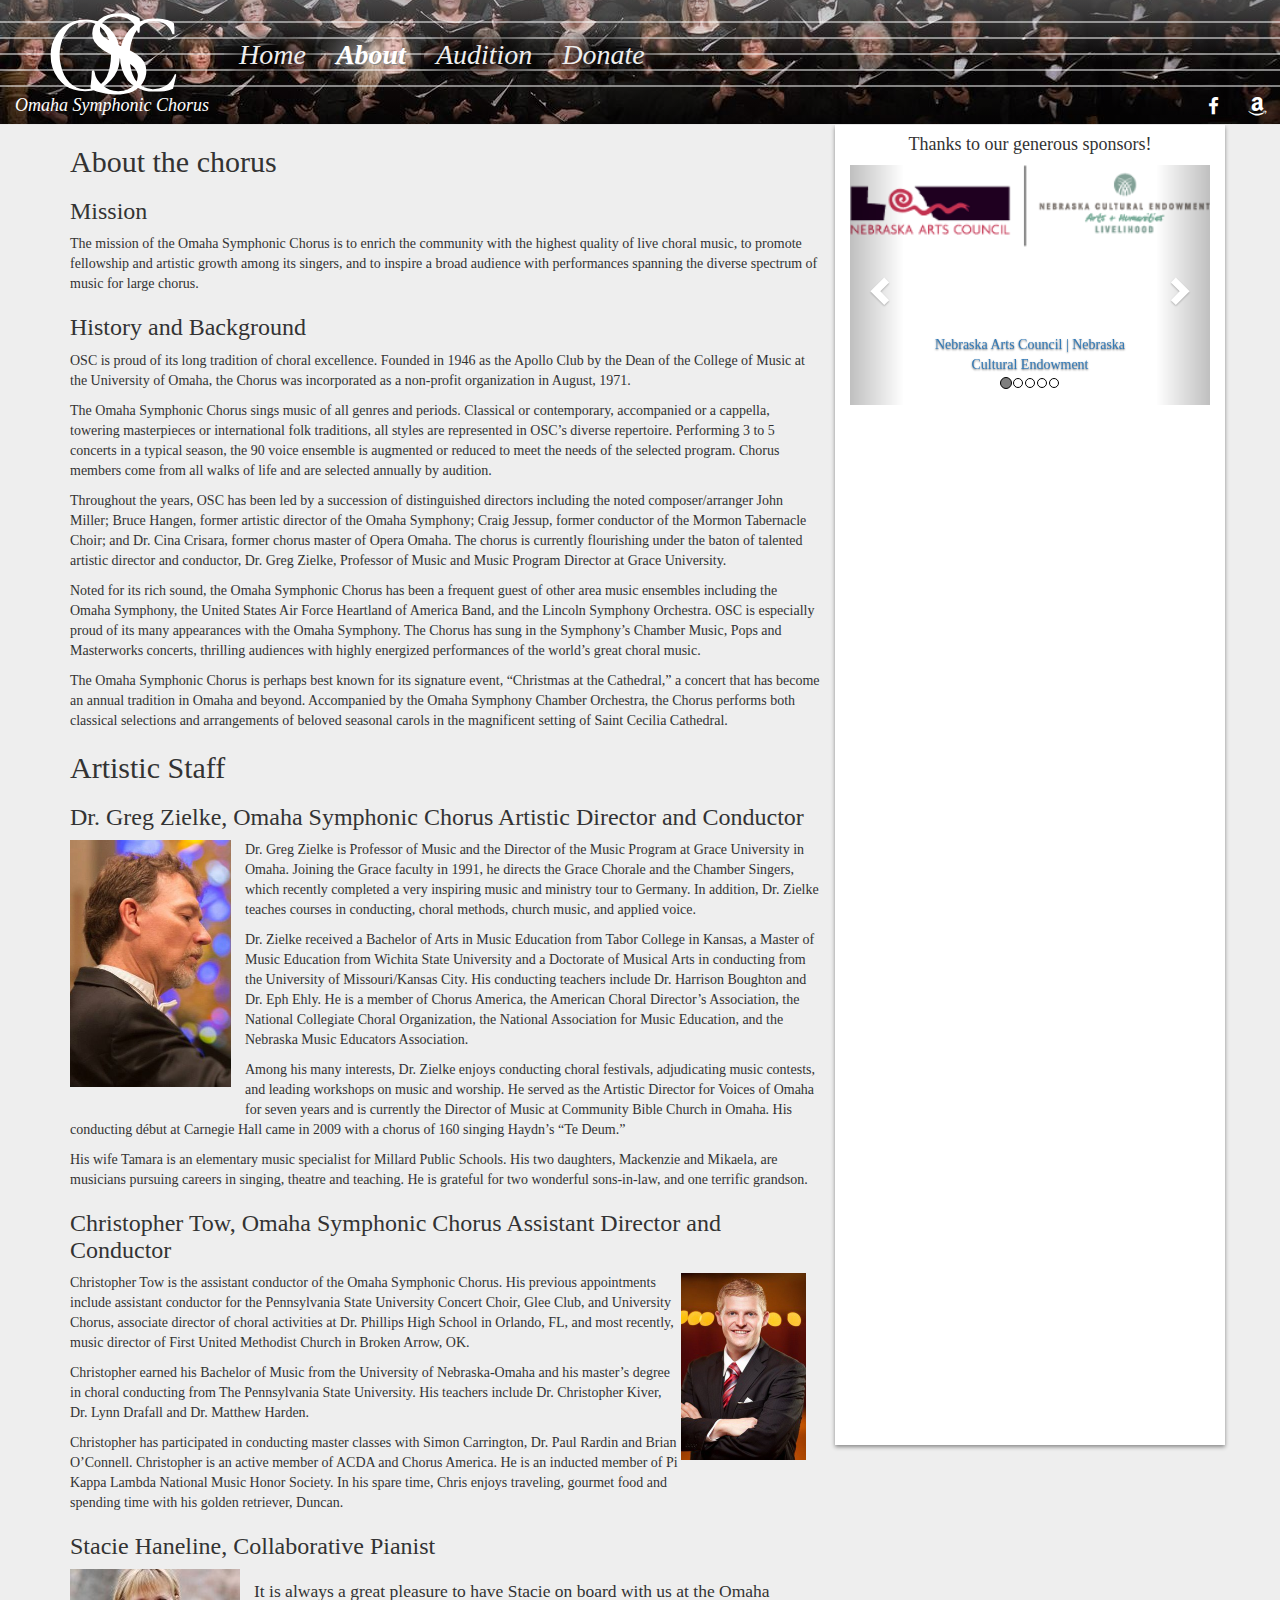
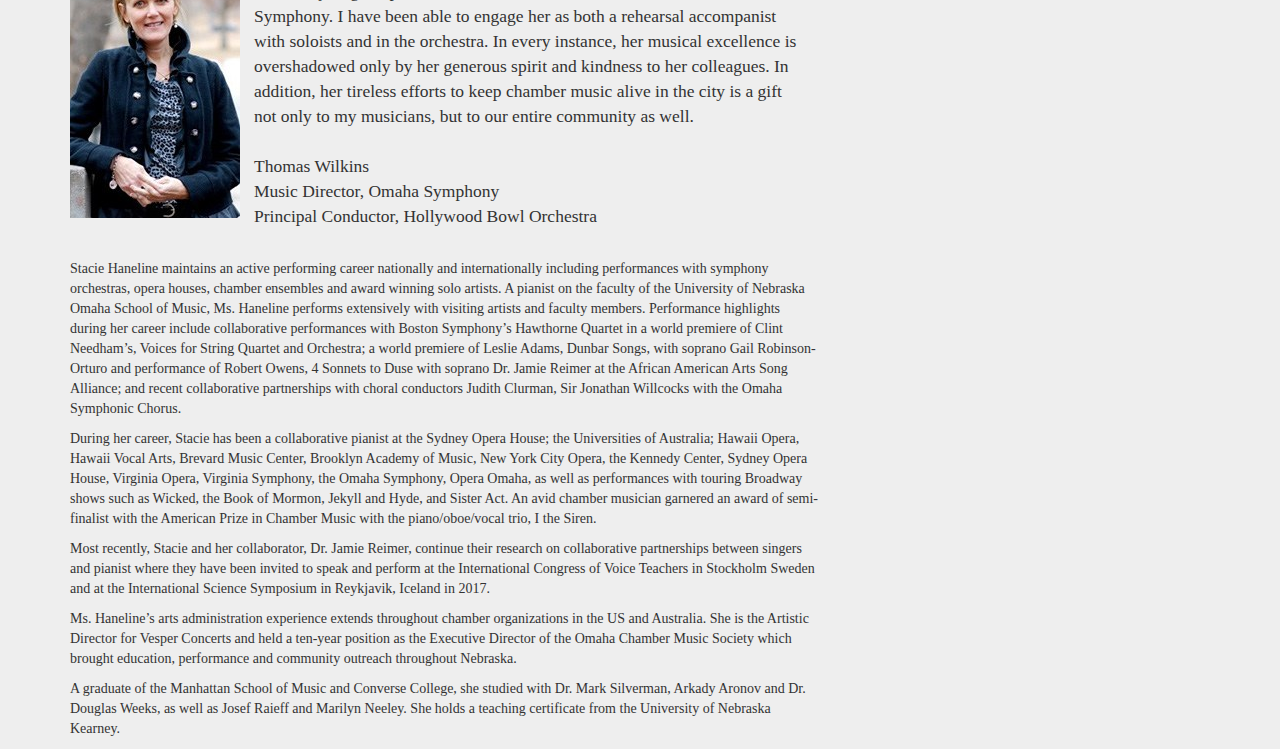
<file: about.html>
<!doctype html>
<html class="no-js" lang="">

<head>
    <meta charset="utf-8">
    <meta http-equiv="x-ua-compatible" content="ie=edge">
    <title>Omaha Symphonic Chorus - About</title>
    <meta name="description" content="Omaha Symphonic Chorus">
    <meta name="viewport" content="width=device-width, initial-scale=1">

    <link href="https://maxcdn.bootstrapcdn.com/bootstrap/3.3.7/css/bootstrap.min.css" rel="stylesheet" integrity="sha384-BVYiiSIFeK1dGmJRAkycuHAHRg32OmUcww7on3RYdg4Va+PmSTsz/K68vbdEjh4u" crossorigin="anonymous">
    <link href="https://maxcdn.bootstrapcdn.com/font-awesome/4.7.0/css/font-awesome.min.css" rel="stylesheet" integrity="sha384-wvfXpqpZZVQGK6TAh5PVlGOfQNHSoD2xbE+QkPxCAFlNEevoEH3Sl0sibVcOQVnN" crossorigin="anonymous">
    <link href="css/main.css" rel="stylesheet">
    <script src="https://ajax.googleapis.com/ajax/libs/jquery/1.12.4/jquery.min.js"></script>
    <script src="https://maxcdn.bootstrapcdn.com/bootstrap/3.3.7/js/bootstrap.min.js" integrity="sha384-Tc5IQib027qvyjSMfHjOMaLkfuWVxZxUPnCJA7l2mCWNIpG9mGCD8wGNIcPD7Txa" crossorigin="anonymous"></script>
    <script src="js/carousel.js"></script>
</head>

<body>
    <nav class="navbar navbar-default navbar-osc navbar-fixed-top">
        <div class="container-fluid">
            <div class="navbar-header">
                <button type="button" class="navbar-toggle collapsed" data-toggle="collapse" data-target="#osc-navbar-collapse">
                    <span class="icon-bar"></span>
                    <span class="icon-bar"></span>
                    <span class="icon-bar"></span>
                </button>
                <a class="navbar-brand" href="#">
                    <img class="center-block" alt="Omaha Symphonic Chorus" src="img/osc2.svg">
                    <div class="navbar-subbrand">Omaha Symphonic Chorus</div>
                </a>
            </div>
            <div class="collapse navbar-collapse" id="osc-navbar-collapse">
                <ul class="nav navbar-nav navbar-nav-osc">
                    <li><a href="index.html">Home</a></li>
                    <li class="active"><a href="about.html">About</a></li>
                    <li><a href="auditions.html">Audition</a></li>
                    <li><a href="donate.html">Donate</a></li>
                </ul>
                <div class="navbar-text navbar-right social-buttons hidden-xs">
                    <a alt="Facebook" href="https://www.facebook.com/omahasymphonicchorus" target="_blank" class="btn btn-link"><i class="fa fa-facebook fa-lg" aria-hidden="true"></i></a>
                    <a alt="Support us with a purchase from Amazon Smile" href="https://smile.amazon.com" target="_blank" class="btn btn-link"><i class="fa fa-amazon fa-lg" aria-hidden="true"></i></a>
                </div>
            </div>
        </div>
    </nav>
    <div class="container" id="wrapper">
        <div class="row">
            <div class="col-xs-12 col-sm-8 col-md-8 col-lg-8" id="osc-body">
                <h2>About the chorus</h2>
                <h3>Mission</h3>
                <p>The mission of the Omaha Symphonic Chorus is to enrich the community with the highest quality of live choral music, to promote fellowship and artistic growth among its singers, and to inspire a broad audience with performances spanning the diverse spectrum of music for large chorus.</p>
                
                <h3>History and Background</h3>
                <p>OSC is proud of its long tradition of choral excellence.  Founded in 1946 as the Apollo Club by the Dean of the College of Music at the University of Omaha, the Chorus was incorporated as a non-profit organization in August, 1971.</p>
                <p>The Omaha Symphonic Chorus sings music of all genres and periods.  Classical or contemporary, accompanied or a cappella, towering masterpieces or international folk traditions, all styles are represented in OSC’s diverse repertoire.  Performing 3 to 5 concerts in a typical season, the 90 voice ensemble is augmented or reduced to meet the needs of the selected program.   Chorus members come from all walks of life and are selected annually by audition.</p>
                <p>Throughout the years, OSC has been led by a succession of distinguished directors including the noted composer/arranger John Miller; Bruce Hangen, former artistic director of the Omaha Symphony; Craig Jessup, former conductor of the Mormon Tabernacle Choir; and Dr. Cina Crisara, former chorus master of Opera Omaha.   The chorus is currently flourishing under the baton of talented artistic director and conductor, Dr. Greg Zielke, Professor of Music and Music Program Director at Grace University.</p>
                <p>Noted for its rich sound, the Omaha Symphonic Chorus has been a frequent guest of other area music ensembles including the Omaha Symphony, the United States Air Force Heartland of America Band, and the Lincoln Symphony Orchestra.  OSC is especially proud of its many appearances with the Omaha Symphony.  The Chorus has sung in the Symphony’s Chamber Music, Pops and Masterworks concerts, thrilling audiences with highly energized performances of the world’s great choral music.</p>
                <p>The Omaha Symphonic Chorus is perhaps best known for its signature event, “Christmas at the Cathedral,” a concert that has become an annual tradition in Omaha and beyond.  Accompanied by the Omaha Symphony Chamber Orchestra, the Chorus performs both classical selections and arrangements of beloved seasonal carols in the magnificent setting of Saint Cecilia Cathedral.</p>

                <h2>Artistic Staff</h2>

                <h3>Dr. Greg Zielke, Omaha Symphonic Chorus Artistic Director and Conductor</h3>
                <img class="pull-left" src="img/zielke.jpg" width="175" height="261" style="padding-right: 1em; padding-bottom: 1em;">
                <p>Dr. Greg Zielke is Professor of Music and the Director of the Music Program at Grace University in Omaha. Joining the Grace faculty in 1991, he directs the Grace Chorale and the Chamber Singers, which recently completed a very inspiring music and ministry tour to Germany. In addition, Dr. Zielke teaches courses in conducting, choral methods, church music, and applied voice.</p>
                <p>Dr. Zielke received a Bachelor of Arts in Music Education from Tabor College in Kansas, a Master of Music Education from Wichita State University and a Doctorate of Musical Arts in conducting from the University of Missouri/Kansas City. His conducting teachers include Dr. Harrison Boughton and Dr. Eph Ehly. He is a member of Chorus America, the American Choral Director’s Association, the National Collegiate Choral Organization, the National Association for Music Education, and the Nebraska Music Educators Association.</p>
                <p>Among his many interests, Dr. Zielke enjoys conducting choral festivals, adjudicating music contests, and leading workshops on music and worship. He served as the Artistic Director for Voices of Omaha for seven years and is currently the Director of Music at Community Bible Church in Omaha. His conducting début at Carnegie Hall came in 2009 with a chorus of 160 singing Haydn’s “Te Deum.”</p>
                <p>His wife Tamara is an elementary music specialist for Millard Public Schools. His two daughters, Mackenzie and Mikaela, are musicians pursuing careers in singing, theatre and teaching. He is grateful for two wonderful sons-in-law, and one terrific grandson.</p>

                <h3>Christopher Tow, Omaha Symphonic Chorus Assistant Director and Conductor</h3>
                <img class="pull-right" src="img/tow.jpg" width="139" height="201" style="padding-right: 1em; padding-bottom: 1em;"
                <p>Christopher Tow is the assistant conductor of the Omaha Symphonic Chorus. His previous appointments include assistant conductor for the Pennsylvania State University Concert Choir, Glee Club, and University Chorus, associate director of choral activities at Dr. Phillips High School in Orlando, FL, and most recently, music director of First United Methodist Church in Broken Arrow, OK.</p>
                <p>Christopher earned his Bachelor of Music from the University of Nebraska-Omaha and his master’s degree in choral conducting from The Pennsylvania State University. His teachers include Dr. Christopher Kiver, Dr. Lynn Drafall and Dr. Matthew Harden.</p>
                <p>Christopher has participated in conducting master classes with Simon Carrington, Dr. Paul Rardin and Brian O’Connell. Christopher is an active member of ACDA and Chorus America. He is an inducted member of Pi Kappa Lambda National Music Honor Society. In his spare time, Chris enjoys traveling, gourmet food and spending time with his golden retriever, Duncan.</p>

                <h3>Stacie Haneline, Collaborative Pianist</h3>
                <img class="pull-left" src="img/haneline.jpg" style="padding-right: 1em; padding-bottom: 1em;">
                <blockquote>It is always a great pleasure to have Stacie on board with us at the Omaha Symphony. I have been able to engage her as both a rehearsal accompanist with soloists and in the orchestra. In every instance, her musical excellence is overshadowed only by her generous spirit and kindness to her colleagues. In addition, her tireless efforts to keep chamber music alive in the city is a gift not only to my musicians, but to our entire community as well.<br><br>
                        Thomas Wilkins<br>
                        Music Director, Omaha Symphony<br>
                        Principal Conductor, Hollywood Bowl Orchestra</blockquote>
                <p>Stacie Haneline maintains an active performing career nationally and internationally including performances with symphony orchestras, opera houses, chamber ensembles and award winning solo artists. A pianist on the faculty of the University of Nebraska Omaha School of Music, Ms. Haneline performs extensively with visiting artists and faculty members. Performance highlights during her career include collaborative performances with Boston Symphony’s Hawthorne Quartet in a world premiere of Clint Needham’s, Voices for String Quartet and Orchestra; a world premiere of Leslie Adams, Dunbar Songs, with soprano Gail Robinson-Orturo and performance of Robert Owens, 4 Sonnets to Duse with soprano Dr. Jamie Reimer at the African American Arts Song Alliance; and recent collaborative partnerships with choral conductors Judith Clurman, Sir Jonathan Willcocks with the Omaha Symphonic Chorus.</p>
                <p>During her career, Stacie has been a collaborative pianist at the Sydney Opera House; the Universities of Australia; Hawaii Opera, Hawaii Vocal Arts, Brevard Music Center, Brooklyn Academy of Music, New York City Opera, the Kennedy Center, Sydney Opera House, Virginia Opera, Virginia Symphony, the Omaha Symphony, Opera Omaha, as well as performances with touring Broadway shows such as Wicked, the Book of Mormon, Jekyll and Hyde, and Sister Act. An avid chamber musician garnered an award of semi-finalist with the American Prize in Chamber Music with the piano/oboe/vocal trio, I the Siren.</p>
                <p>Most recently, Stacie and her collaborator, Dr. Jamie Reimer, continue their research on collaborative partnerships between singers and pianist where they have been invited to speak and perform at the International Congress of Voice Teachers in Stockholm Sweden and at the International Science Symposium in Reykjavik, Iceland in 2017.</p>
                <p>Ms. Haneline’s arts administration experience extends throughout chamber organizations in the US and Australia. She is the Artistic Director for Vesper Concerts and held a ten-year position as the Executive Director of the Omaha Chamber Music Society which brought education, performance and community outreach throughout Nebraska.</p>
                <p>A graduate of the Manhattan School of Music and Converse College, she studied with Dr. Mark Silverman, Arkady Aronov and Dr. Douglas Weeks, as well as Josef Raieff and Marilyn Neeley. She holds a teaching certificate from the University of Nebraska Kearney.</p>
            </div>
            <div class="hidden-xs col-sm-4 col-md-4 col-lg-4" id="osc-sidebar">
                <div class="row">
                    <div class="col-xs-12">
                        <h4 class="text-center">Thanks to our generous sponsors!</h4>
                        <div id="carousel-desktop" class="carousel"></div>
                    </div>
                </div>
                <div class="row">
                    <div class="col-xs-12">&nbsp;</div>
                </div>
                <div class="row">
                    <div class="col-xs-12">
                        <iframe class="center-block" src="https://www.facebook.com/plugins/page.php?href=https%3A%2F%2Fwww.facebook.com%2Fomahasymphonicchorus&tabs=timeline&width=250&height=500&small_header=false&adapt_container_width=true&hide_cover=false&show_facepile=true&appId" width="250" height="500" style="border:none;overflow:hidden" scrolling="no" frameborder="0" allowTransparency="true"></iframe>
                    </div>
                </div>
                <div class="row">
                    <div class="col-xs-12">&nbsp;</div>
                </div>
                <div class="row">
                    <div class="col-xs-12">
                        <iframe class="center-block" src="https://www.google.com/calendar/embed?title=OSC%20Calendar&amp;showTabs=0&amp;mode=AGENDA&amp;height=500&amp;wkst=1&amp;bgcolor=%23FFFFFF&amp;src=calendar%40omahasymphonicchorus.org&amp;color=%232952A3&amp;ctz=America%2FChicago" style=" border-width:0 " width="250" height="500" frameborder="0" scrolling="no"></iframe>
                    </div>
                </div>
            </div>
        </div>
    </div>
    <nav class="navbar navbar-default navbar-fixed-bottom hidden-sm hidden-md hidden-lg">
        <div class="container-fluid">
            <div id="carousel-mobile" class="carousel">
            </div>
        </div>
    </nav>
</body>

</html>
</file>
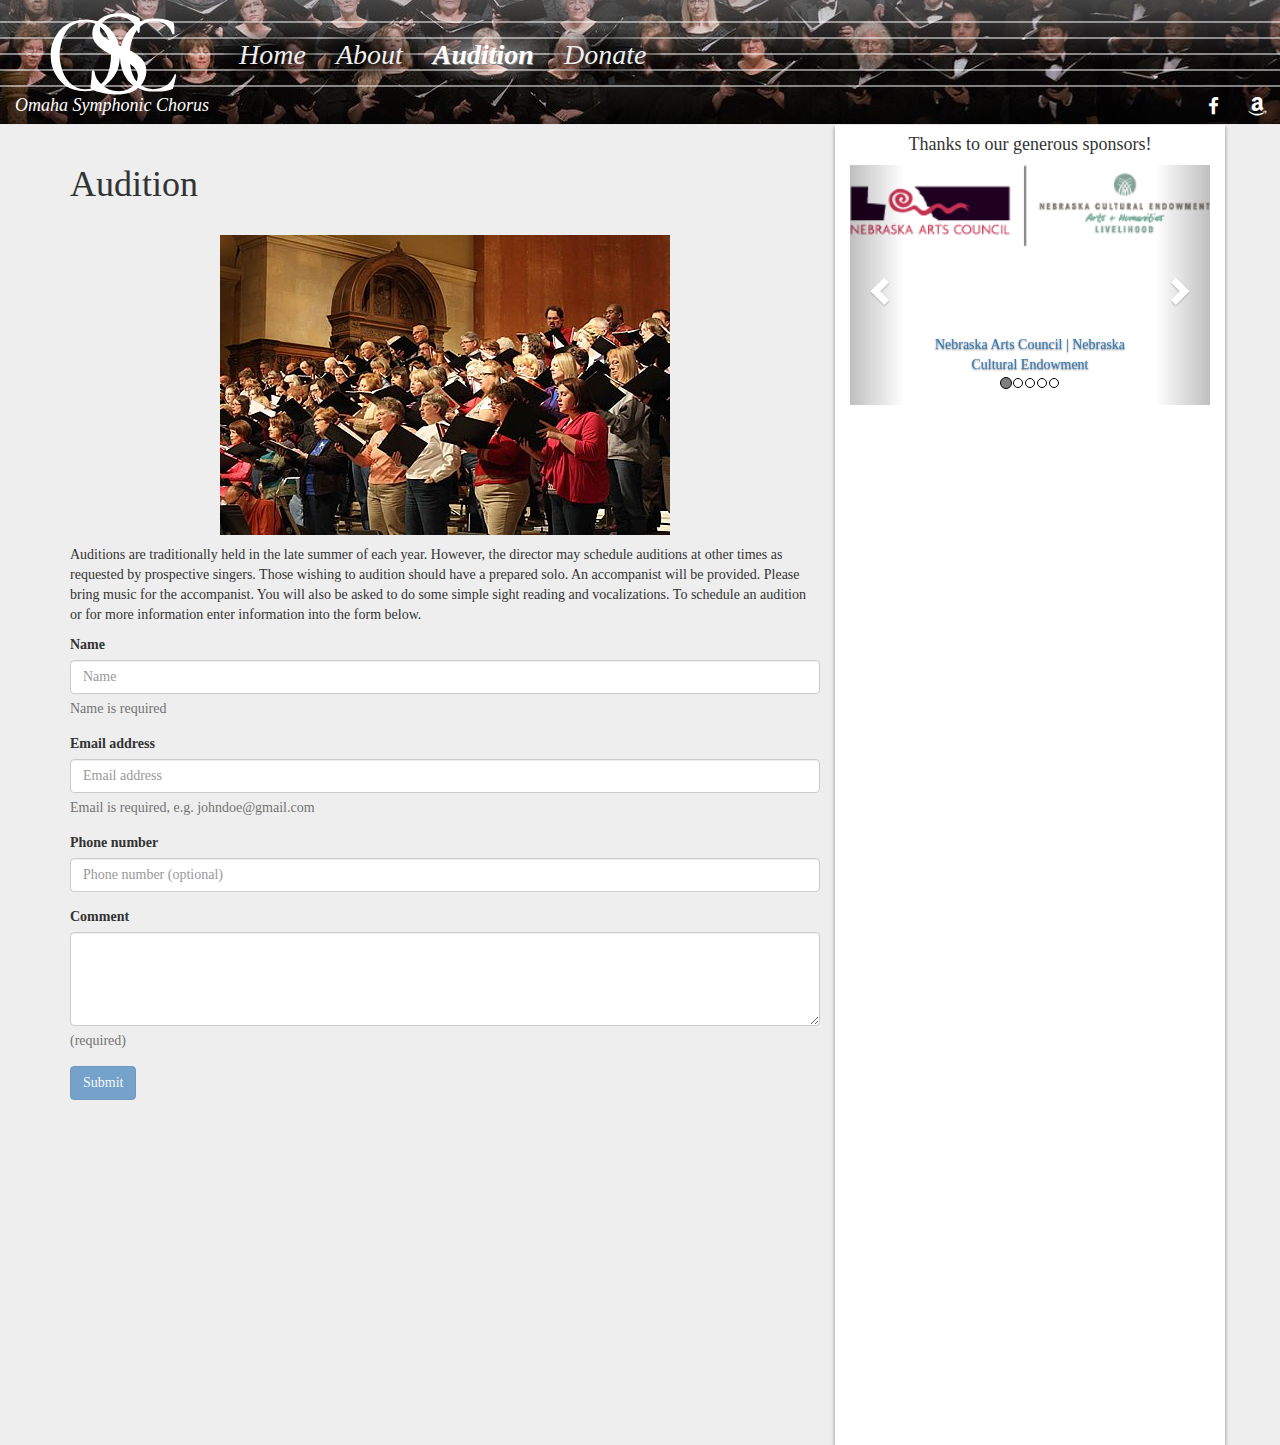
<file: auditions.html>
<!doctype html>
<html class="no-js" lang="">

<head>
    <meta charset="utf-8">
    <meta http-equiv="x-ua-compatible" content="ie=edge">
    <title>Omaha Symphonic Chorus - Auditions</title>
    <meta name="description" content="Omaha Symphonic Chorus">
    <meta name="viewport" content="width=device-width, initial-scale=1">

    <link href="https://maxcdn.bootstrapcdn.com/bootstrap/3.3.7/css/bootstrap.min.css" rel="stylesheet" integrity="sha384-BVYiiSIFeK1dGmJRAkycuHAHRg32OmUcww7on3RYdg4Va+PmSTsz/K68vbdEjh4u" crossorigin="anonymous">
    <link href="https://maxcdn.bootstrapcdn.com/font-awesome/4.7.0/css/font-awesome.min.css" rel="stylesheet" integrity="sha384-wvfXpqpZZVQGK6TAh5PVlGOfQNHSoD2xbE+QkPxCAFlNEevoEH3Sl0sibVcOQVnN" crossorigin="anonymous">
    <link href="css/main.css" rel="stylesheet">
    <script src="https://ajax.googleapis.com/ajax/libs/jquery/1.12.4/jquery.min.js"></script>
    <script src="https://maxcdn.bootstrapcdn.com/bootstrap/3.3.7/js/bootstrap.min.js" integrity="sha384-Tc5IQib027qvyjSMfHjOMaLkfuWVxZxUPnCJA7l2mCWNIpG9mGCD8wGNIcPD7Txa" crossorigin="anonymous"></script>
    <script src="js/carousel.js"></script>
    <script src="js/auditionform.js"></script>
</head>

<body>
    <nav class="navbar navbar-default navbar-osc navbar-fixed-top">
        <div class="container-fluid">
            <div class="navbar-header">
                <button type="button" class="navbar-toggle collapsed" data-toggle="collapse" data-target="#osc-navbar-collapse">
                    <span class="icon-bar"></span>
                    <span class="icon-bar"></span>
                    <span class="icon-bar"></span>
                </button>
                <a class="navbar-brand" href="#">
                    <img class="center-block" alt="Omaha Symphonic Chorus" src="img/osc2.svg">
                    <div class="navbar-subbrand">Omaha Symphonic Chorus</div>
                </a>
            </div>
            <div class="collapse navbar-collapse" id="osc-navbar-collapse">
                <ul class="nav navbar-nav navbar-nav-osc">
                    <li><a href="index.html">Home</a></li>
                    <li><a href="about.html">About</a></li>
                    <li class="active"><a href="auditions.html">Audition</a></li>
                    <li><a href="donate.html">Donate</a></li>
                </ul>
                <div class="navbar-text navbar-right social-buttons hidden-xs">
                    <a alt="Facebook" href="https://www.facebook.com/omahasymphonicchorus" target="_blank" class="btn btn-link"><i class="fa fa-facebook fa-lg" aria-hidden="true"></i></a>
                    <a alt="Support us with a purchase from Amazon Smile" href="https://smile.amazon.com" target="_blank" class="btn btn-link"><i class="fa fa-amazon fa-lg" aria-hidden="true"></i></a>
                </div>
            </div>
        </div>
    </nav>
    <div class="container" id="wrapper">
        <div class="row">
            <div class="col-xs-12 col-sm-8 col-md-8 col-lg-8" id="osc-body">
                <h1 class="page-header">Audition</h1>
                <img src="img/rehearsal.jpg" class="img-responsive center-block">
                <p></p>
                <p>Auditions are traditionally held in the late summer of each year. However, the director may schedule auditions at other times as requested by prospective singers. Those wishing to audition should have a prepared solo. An accompanist will be provided. Please bring music for the accompanist. You will also be asked to do some simple sight reading and vocalizations.  To schedule an audition or for more information enter information into the form below.</p>
                <form id="audition-form">
                    <div class="form-group" id="name-group">
                        <label for="name">Name</label>
                        <input class="form-control" type="text" id="name" data-validation-type="non-empty!" data-invalid=1 placeholder="Name">
                        <span class="help-block">Name is required</span>
                    </div>
                    <div class="form-group" id="email-group">
                        <label for="email">Email address</label>
                        <input class="form-control" type="text" id="email" data-validation-type="email!" data-invalid=1 placeholder="Email address">
                        <span class="help-block">Email is required, e.g. johndoe@gmail.com</span>
                    </div>
                    <div class="form-group" id="phone-group">
                        <label for="phone">Phone number</label>
                        <input class="form-control" type="text" id="phone" data-validation-type="phone" data-invalid=1 placeholder="Phone number (optional)">
                        <span class="help-block" style="display: none;">Invalid phone number</span>
                    </div>
                    <div class="form-group" id="comment-group">
                        <label for="comment">Comment</label>
                        <textarea id="comment" class="form-control" rows="4" data-validation-type="non-empty!" data-invalid=1></textarea>
                        <span class="help-block">(required)</span>
                    </div>
                    <div class="form-group">
                        <input type="submit" id="submit" class="btn btn-primary" value="Submit" disabled>
                    </div>
                </form>
            </div>
            <div class="hidden-xs col-sm-4 col-md-4 col-lg-4" id="osc-sidebar">
                <div class="row">
                    <div class="col-xs-12">
                        <h4 class="text-center">Thanks to our generous sponsors!</h4>
                        <div id="carousel-desktop" class="carousel"></div>
                    </div>
                </div>
                <div class="row">
                    <div class="col-xs-12">&nbsp;</div>
                </div>
                <div class="row">
                    <div class="col-xs-12">
                        <iframe class="center-block" src="https://www.facebook.com/plugins/page.php?href=https%3A%2F%2Fwww.facebook.com%2Fomahasymphonicchorus&tabs=timeline&width=250&height=500&small_header=false&adapt_container_width=true&hide_cover=false&show_facepile=true&appId" width="250" height="500" style="border:none;overflow:hidden" scrolling="no" frameborder="0" allowTransparency="true"></iframe>
                    </div>
                </div>
                <div class="row">
                    <div class="col-xs-12">&nbsp;</div>
                </div>
                <div class="row">
                    <div class="col-xs-12">
                        <iframe class="center-block" src="https://www.google.com/calendar/embed?title=OSC%20Calendar&amp;showTabs=0&amp;mode=AGENDA&amp;height=500&amp;wkst=1&amp;bgcolor=%23FFFFFF&amp;src=calendar%40omahasymphonicchorus.org&amp;color=%232952A3&amp;ctz=America%2FChicago" style=" border-width:0 " width="250" height="500" frameborder="0" scrolling="no"></iframe>
                    </div>
                </div>
            </div>
        </div>
    </div>
</body>

</html>
</file>
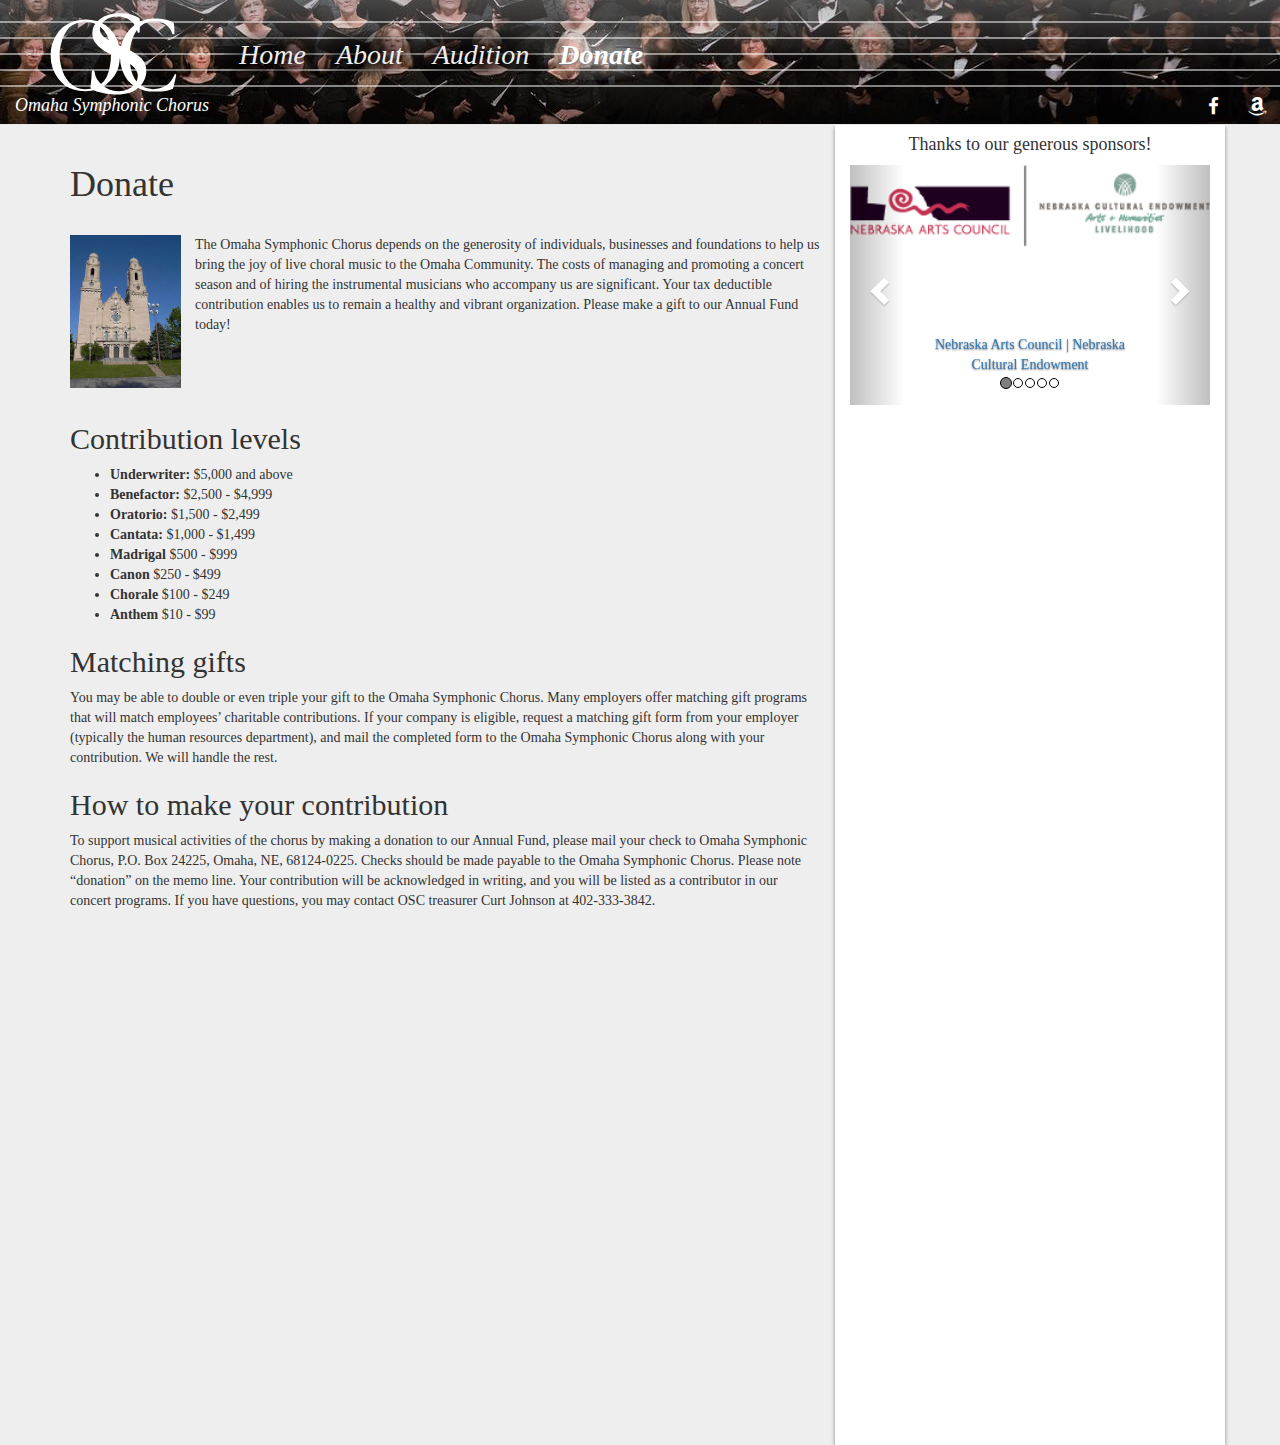
<file: donate.html>
<!doctype html>
<html class="no-js" lang="">

<head>
    <meta charset="utf-8">
    <meta http-equiv="x-ua-compatible" content="ie=edge">
    <title>Omaha Symphonic Chorus - Donate</title>
    <meta name="description" content="Omaha Symphonic Chorus">
    <meta name="viewport" content="width=device-width, initial-scale=1">

    <link href="https://maxcdn.bootstrapcdn.com/bootstrap/3.3.7/css/bootstrap.min.css" rel="stylesheet" integrity="sha384-BVYiiSIFeK1dGmJRAkycuHAHRg32OmUcww7on3RYdg4Va+PmSTsz/K68vbdEjh4u" crossorigin="anonymous">
    <link href="https://maxcdn.bootstrapcdn.com/font-awesome/4.7.0/css/font-awesome.min.css" rel="stylesheet" integrity="sha384-wvfXpqpZZVQGK6TAh5PVlGOfQNHSoD2xbE+QkPxCAFlNEevoEH3Sl0sibVcOQVnN" crossorigin="anonymous">
    <link href="css/main.css" rel="stylesheet">
    <script src="https://ajax.googleapis.com/ajax/libs/jquery/1.12.4/jquery.min.js"></script>
    <script src="https://maxcdn.bootstrapcdn.com/bootstrap/3.3.7/js/bootstrap.min.js" integrity="sha384-Tc5IQib027qvyjSMfHjOMaLkfuWVxZxUPnCJA7l2mCWNIpG9mGCD8wGNIcPD7Txa" crossorigin="anonymous"></script>
    <script src="js/carousel.js"></script>
</head>

<body>
    <nav class="navbar navbar-default navbar-osc navbar-fixed-top">
        <div class="container-fluid">
            <div class="navbar-header">
                <button type="button" class="navbar-toggle collapsed" data-toggle="collapse" data-target="#osc-navbar-collapse">
                    <span class="icon-bar"></span>
                    <span class="icon-bar"></span>
                    <span class="icon-bar"></span>
                </button>
                <a class="navbar-brand" href="#">
                    <img class="center-block" alt="Omaha Symphonic Chorus" src="img/osc2.svg">
                    <div class="navbar-subbrand">Omaha Symphonic Chorus</div>
                </a>
            </div>
            <div class="collapse navbar-collapse" id="osc-navbar-collapse">
                <ul class="nav navbar-nav navbar-nav-osc">
                    <li><a href="index.html">Home</a></li>
                    <li><a href="about.html">About</a></li>
                    <li><a href="auditions.html">Audition</a></li>
                    <li class="active"><a href="donate.html">Donate</a></li>
                </ul>
                <div class="navbar-text navbar-right social-buttons hidden-xs">
                    <a alt="Facebook" href="https://www.facebook.com/omahasymphonicchorus" target="_blank" class="btn btn-link"><i class="fa fa-facebook fa-lg" aria-hidden="true"></i></a>
                    <a alt="Support us with a purchase from Amazon Smile" href="https://smile.amazon.com" target="_blank" class="btn btn-link"><i class="fa fa-amazon fa-lg" aria-hidden="true"></i></a>
                </div>
            </div>
        </div>
    </nav>
    <div class="container" id="wrapper">
        <div class="row">
            <div class="col-xs-12 col-sm-8 col-md-8 col-lg-8" id="osc-body">
                <h1 class="page-header">Donate</h1>
                <p><img src="img/cathedral.jpg" width="125" height="167" class="pull-left" style="padding-right: 1em; padding-bottom: 1em;">The Omaha Symphonic Chorus depends on the generosity of individuals, businesses and foundations to help us bring the joy of live choral music to the Omaha Community. The costs of managing and promoting a concert season and of hiring the instrumental musicians who accompany us are significant. Your tax deductible contribution enables us to remain a healthy and vibrant organization. Please make a gift to our Annual Fund today!</p>
                <div class="clearfix"></div>                
                <h2>Contribution levels</h2>
                <ul>
                    <li><strong>Underwriter:</strong> $5,000 and above</li>
                    <li><strong>Benefactor:</strong> $2,500 - $4,999</li>
                    <li><strong>Oratorio:</strong> $1,500 - $2,499</li>
                    <li><strong>Cantata:</strong> $1,000 - $1,499</li>
                    <li><strong>Madrigal</strong> $500 - $999</li>
                    <li><strong>Canon</strong> $250 - $499</li>
                    <li><strong>Chorale</strong> $100 - $249</li>
                    <li><strong>Anthem</strong> $10 - $99</li>
                </ul>
                <h2>Matching gifts</h2>
                <p>You may be able to double or even triple your gift to the Omaha Symphonic Chorus. Many employers offer matching gift programs that will match employees’ charitable contributions. If your company is eligible, request a matching gift form from your employer (typically the human resources department), and mail the completed form to the Omaha Symphonic Chorus along with your contribution. We will handle the rest.</p>
                <h2>How to make your contribution</h2>
                <p>To support musical activities of the chorus by making a donation to our Annual Fund, please mail your check to Omaha Symphonic Chorus, P.O. Box 24225, Omaha, NE, 68124-0225. Checks should be made payable to the Omaha Symphonic Chorus. Please note “donation” on the memo line. Your contribution will be acknowledged in writing, and you will be listed as a contributor in our concert programs. If you have questions, you may contact OSC treasurer Curt Johnson at 402-333-3842.</p>
            </div>
            <div class="hidden-xs col-sm-4 col-md-4 col-lg-4" id="osc-sidebar">
                <div class="row">
                    <div class="col-xs-12">
                        <h4 class="text-center">Thanks to our generous sponsors!</h4>
                        <div id="carousel-desktop" class="carousel"></div>
                    </div>
                </div>
                <div class="row">
                    <div class="col-xs-12">&nbsp;</div>
                </div>
                <div class="row">
                    <div class="col-xs-12">
                        <iframe class="center-block" src="https://www.facebook.com/plugins/page.php?href=https%3A%2F%2Fwww.facebook.com%2Fomahasymphonicchorus&tabs=timeline&width=250&height=500&small_header=false&adapt_container_width=true&hide_cover=false&show_facepile=true&appId" width="250" height="500" style="border:none;overflow:hidden" scrolling="no" frameborder="0" allowTransparency="true"></iframe>
                    </div>
                </div>
                <div class="row">
                    <div class="col-xs-12">&nbsp;</div>
                </div>
                <div class="row">
                    <div class="col-xs-12">
                        <iframe class="center-block" src="https://www.google.com/calendar/embed?title=OSC%20Calendar&amp;showTabs=0&amp;mode=AGENDA&amp;height=500&amp;wkst=1&amp;bgcolor=%23FFFFFF&amp;src=calendar%40omahasymphonicchorus.org&amp;color=%232952A3&amp;ctz=America%2FChicago" style=" border-width:0 " width="250" height="500" frameborder="0" scrolling="no"></iframe>
                    </div>
                </div>
            </div>
        </div>
    </div>
</body>

</html>
</file>
<file: css/main.css>
body {
    background-color: #eee;
    font-family: "Garamond";
}

#wrapper {
    margin-top: 125px;
}

.navbar-default.navbar-osc {
    min-height: 125px;
    background: 
        url(../img/staff.svg) bottom 30px center repeat-x,
        linear-gradient(to top, rgba(0,0,0,.5) 0%, rgba(0,0,0,0) 50%, rgba(128,128,128,0) 50%, rgba(128,128,128,.5) 100%) center no-repeat, 
        url(../img/header.jpg) center/100% auto no-repeat;
}

@media screen and (max-width: 767px) {
    .navbar-default.navbar-osc {
        min-height: 125px;
        background:
            linear-gradient(to top, rgba(0,0,0,.5) 0%, rgba(0,0,0,.5) 100%) center no-repeat, 
            url(../img/header.jpg) center/100% auto no-repeat;
    }

    .navbar-default.navbar-osc .navbar-collapse.in {
        margin-top: 40px;
        border: none;
    }

    .navbar-default.navbar-osc .navbar-collapse.collapsing {
        border: none;
    }

    .navbar-default.navbar-osc .navbar-toggle .icon-bar {
        background-color: #fff;
    }

    .navbar-default.navbar-osc .navbar-toggle {
        margin-top: 30px;
    }

    .navbar-default.navbar-osc .navbar-toggle:hover, .navbar-default.navbar-osc .navbar-toggle:focus {
        background-color: rgba(255,255,255,.5);
    }

    .navbar-default.navbar-osc .navbar-toggle .icon-bar+.icon-bar {
        margin-top: 8px;
    }

    .navbar-default.navbar-osc .navbar-toggle .icon-bar {
        width: 44px;
        height: 4px;
    }
}

.navbar-default.navbar-osc .navbar-brand {
    margin-top: -10px;
}

.navbar-default.navbar-osc .navbar-brand > .navbar-subbrand {
    font-size: large;
    font-style: italic;
    color: white;
    text-align: center;
    margin-top: -10px;
}

.navbar-nav.navbar-nav-osc {
    margin-top: 40px;
}

.navbar-nav.navbar-nav-osc > li > a {
    margin-top: -10px;
    font-family: "Garamond";
    font-size: 2em;
    color: #eee;
    font-style: italic;
    background-image: 
        radial-gradient(rgba(0,0,0,1) 0%, rgba(0,0,0,0) 80%);
}

.navbar-nav.navbar-nav-osc > .active > a,
.navbar-nav.navbar-nav-osc > li > a:hover,
.navbar-nav.navbar-nav-osc > .active > a:hover {
    background-color: transparent;
    background-image:
        radial-gradient(rgba(255,255,255,.5) 0%, rgba(255,255,255,0) 80%);
    color: white;
    text-shadow: 1px 1px #888;
}

.navbar-nav.navbar-nav-osc > .active > a {
    font-weight: bold;
}

.navbar-default.navbar-osc .social-buttons {
    margin-top: 90px;
    margin-bottom: -70px;
}

.navbar-default.navbar-osc .social-buttons a {
    color: white;
}
#osc-sidebar {
    background-color: #fff;
    box-shadow: 0px 2px 4px #888;
}

.carousel-inner .item img {
    width: 100%;
    height: auto;
}

.carousel-caption {
    padding-bottom: 0px;
}

.carousel-indicators {
    bottom: 0px;
}

.carousel-indicators li {
    border: 1px solid #000;
}

.carousel-indicators .active {
    background-color:rgba(0,0,0,.5);
}
</file>
